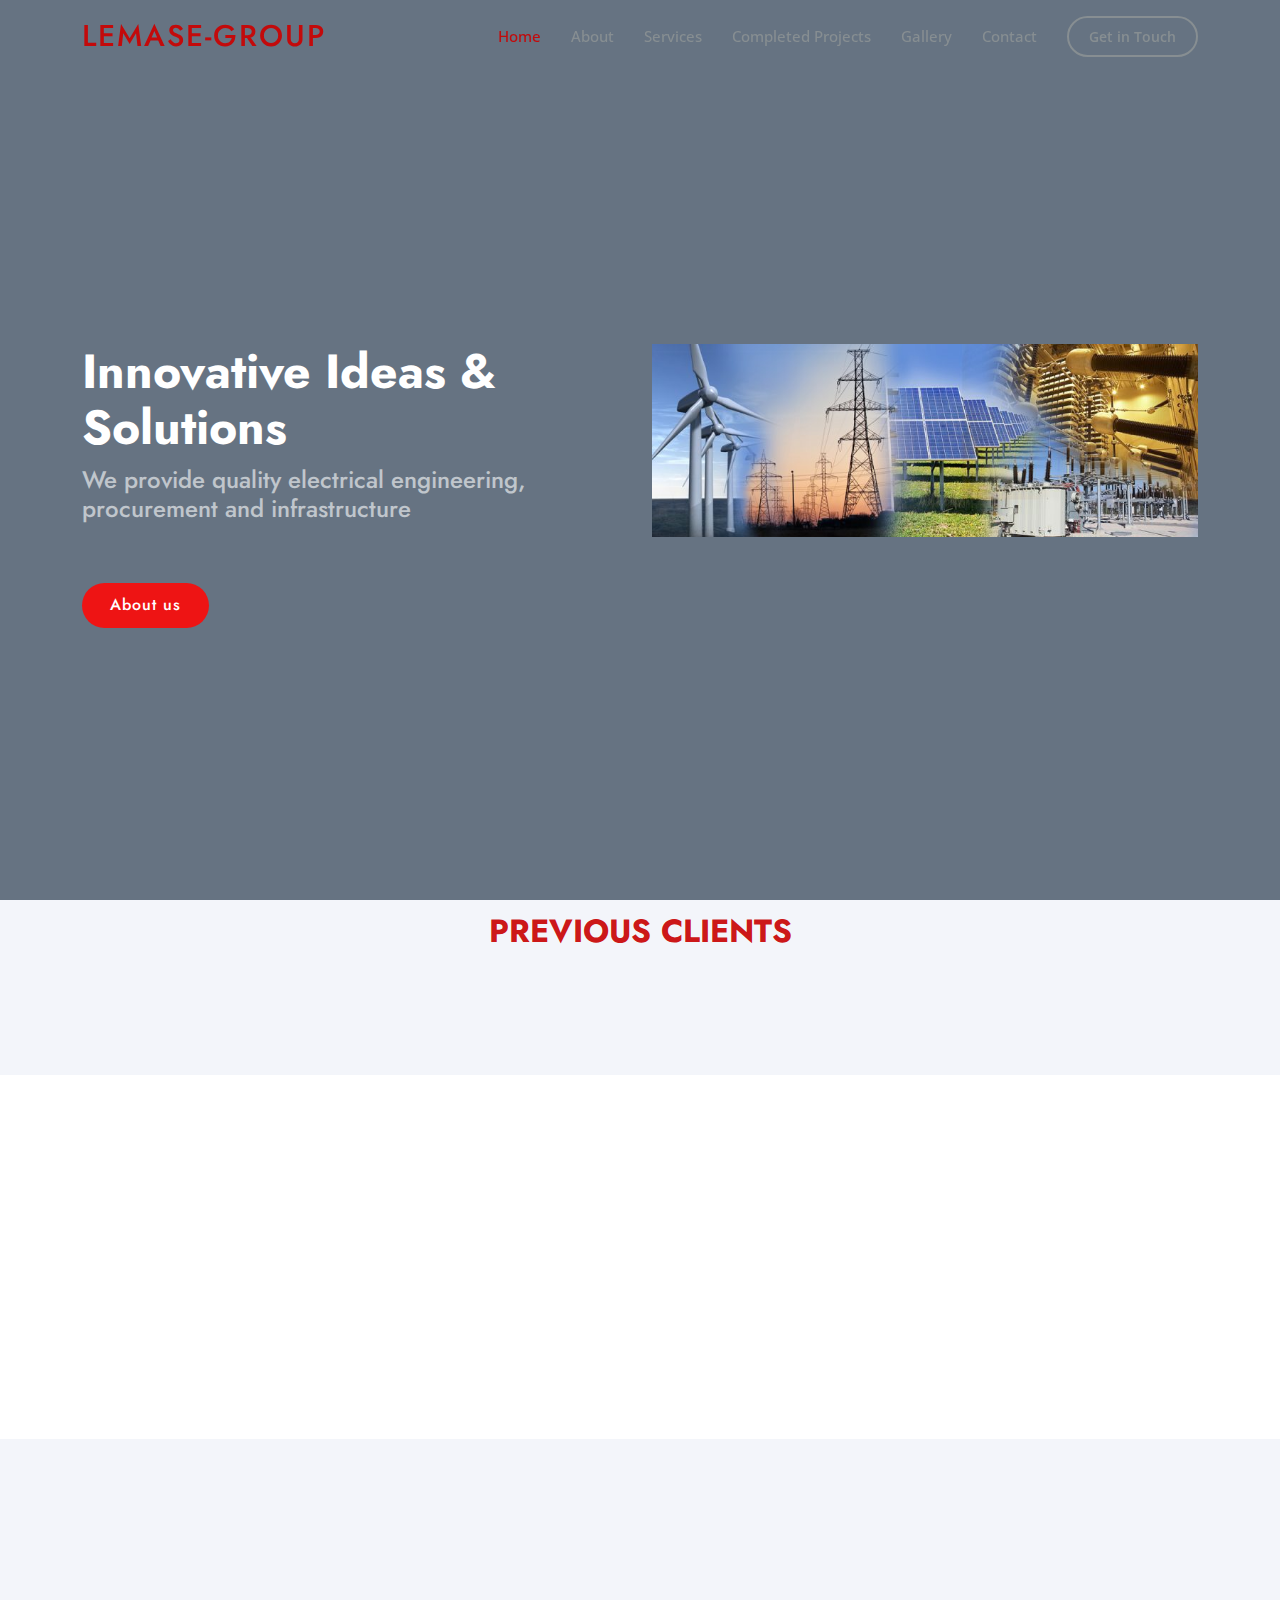
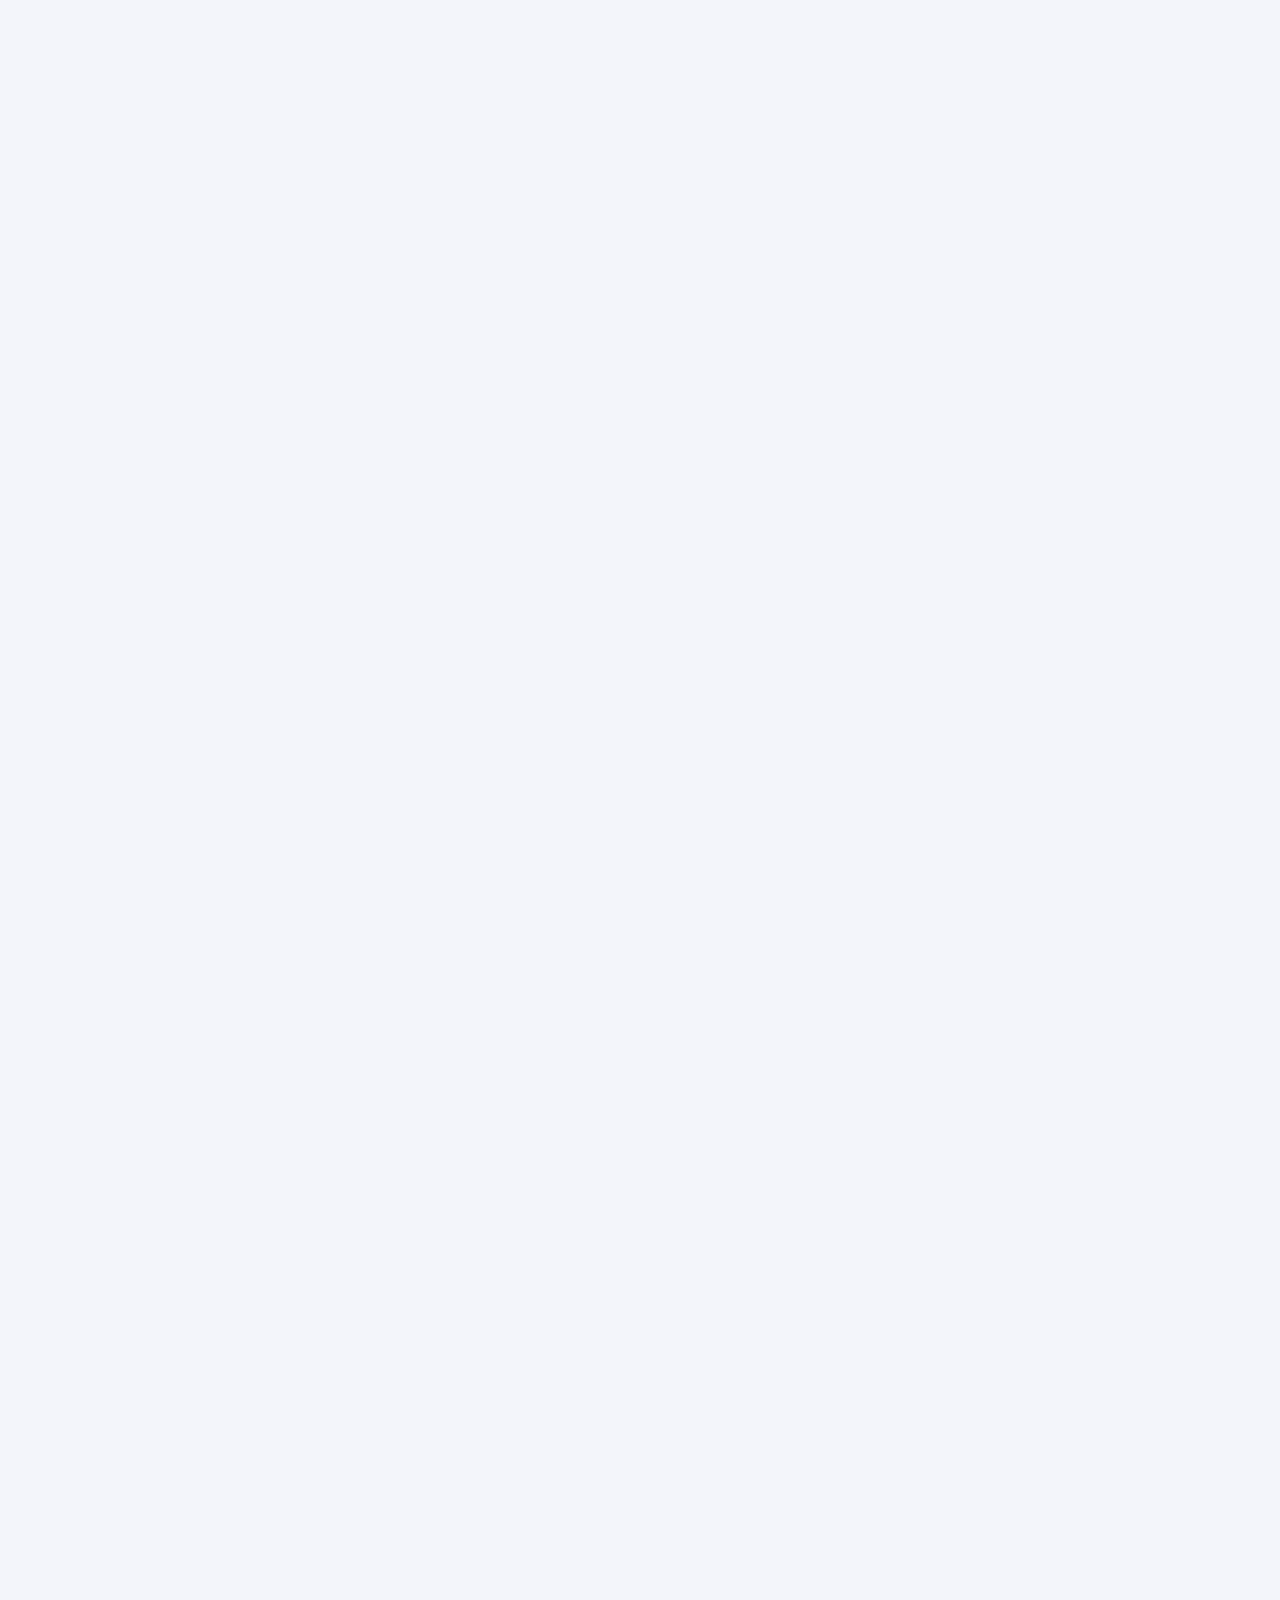
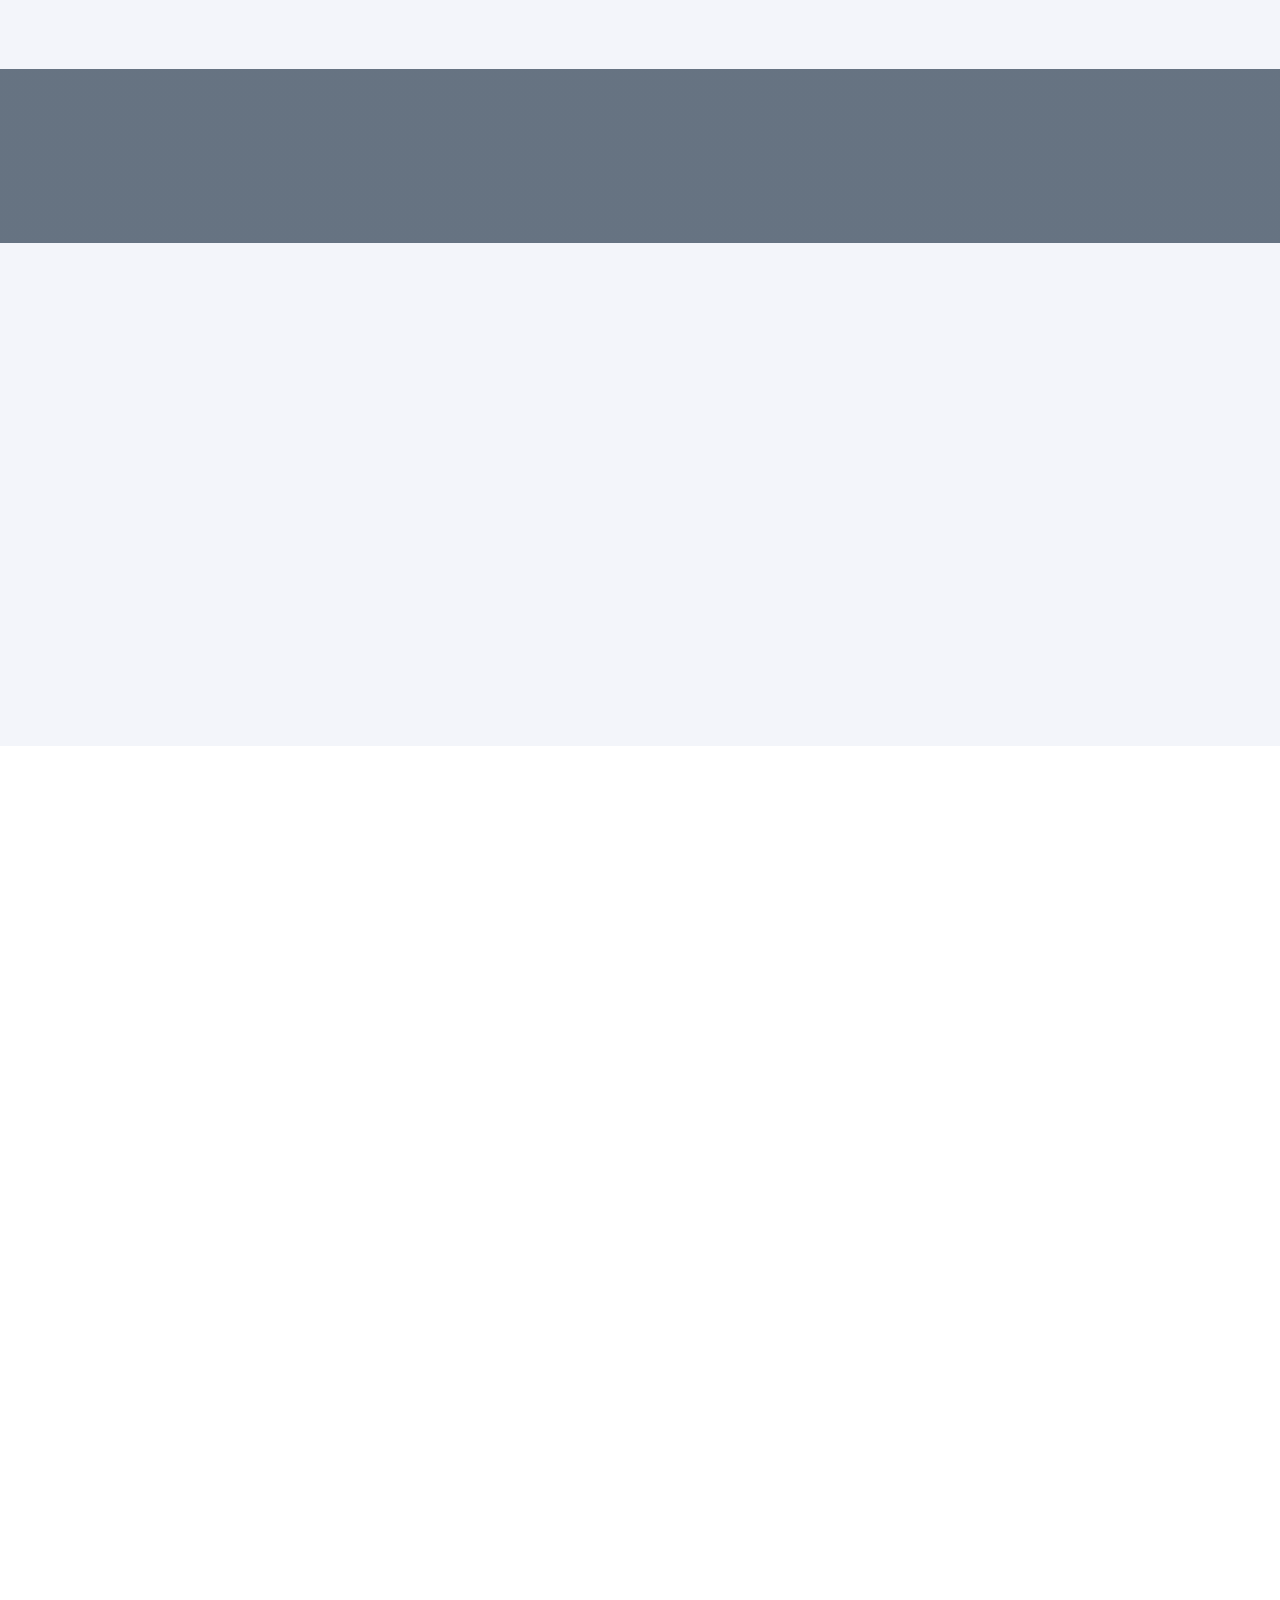
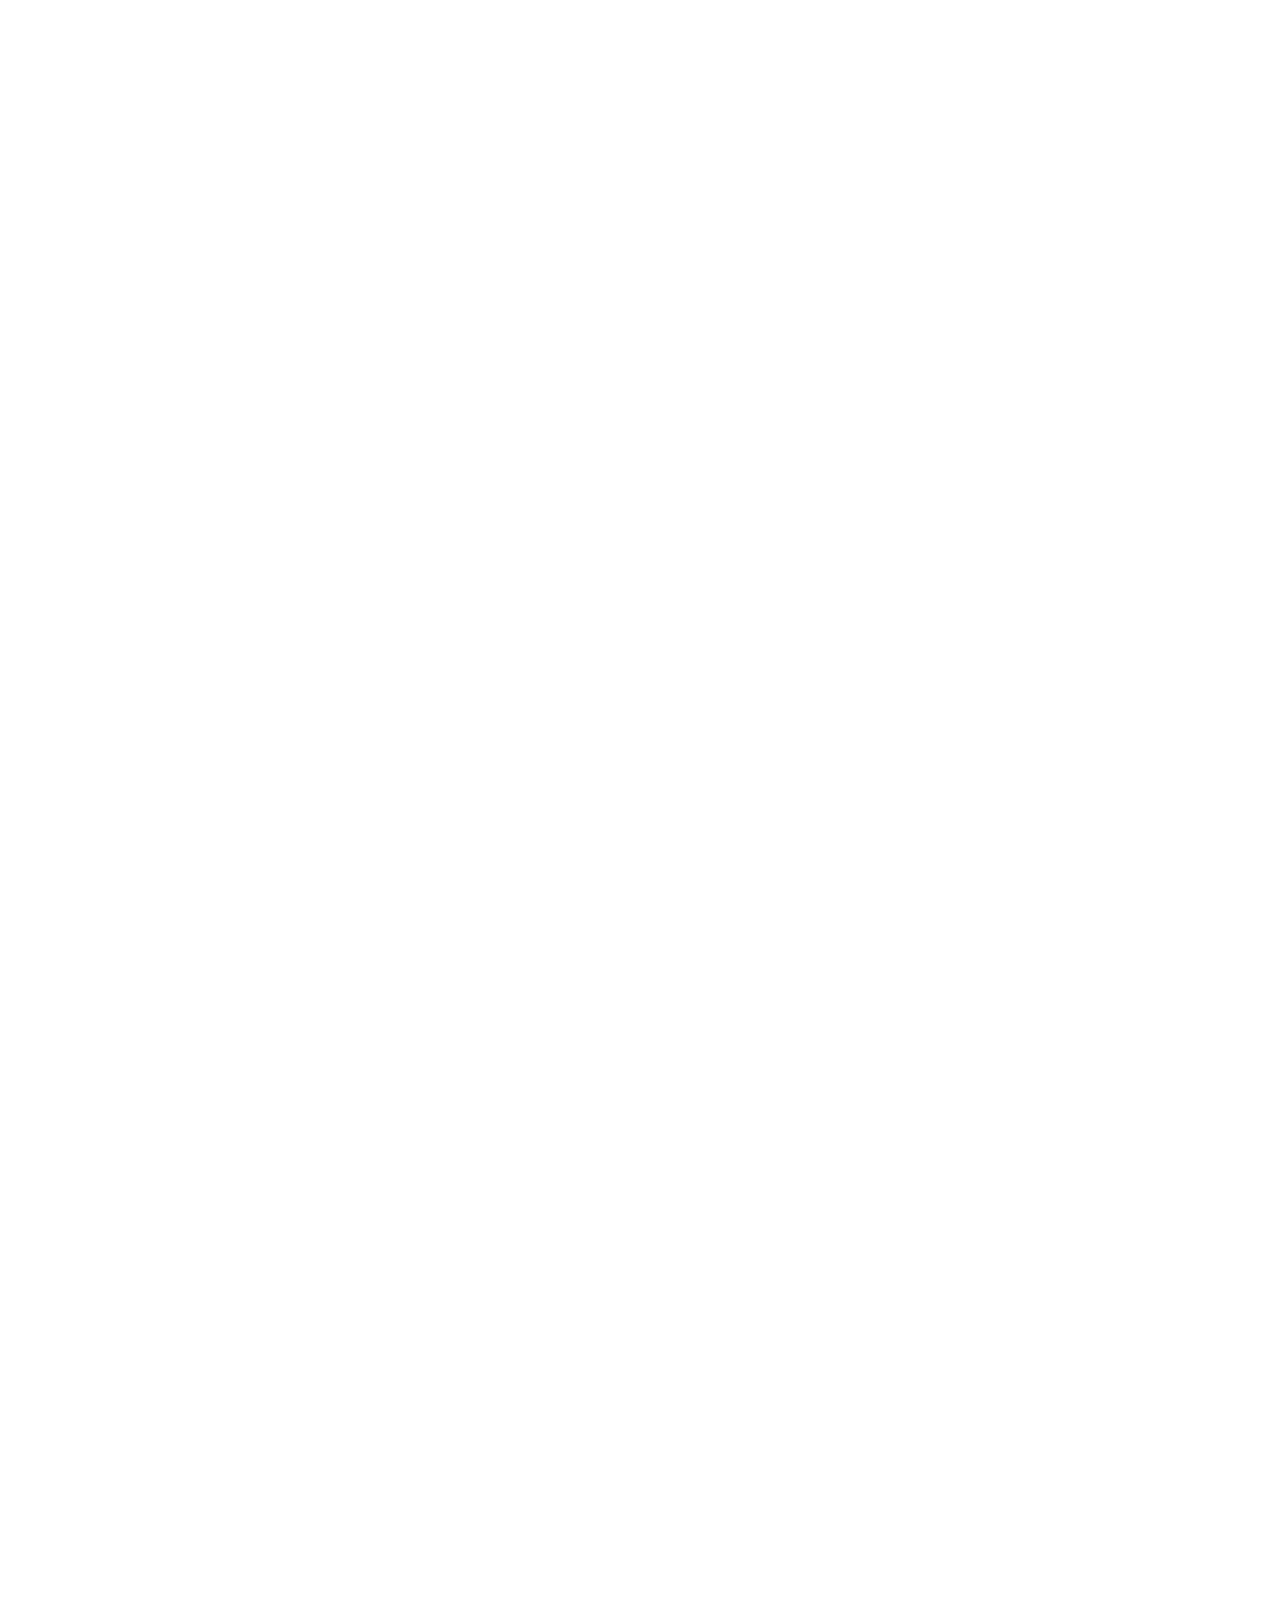
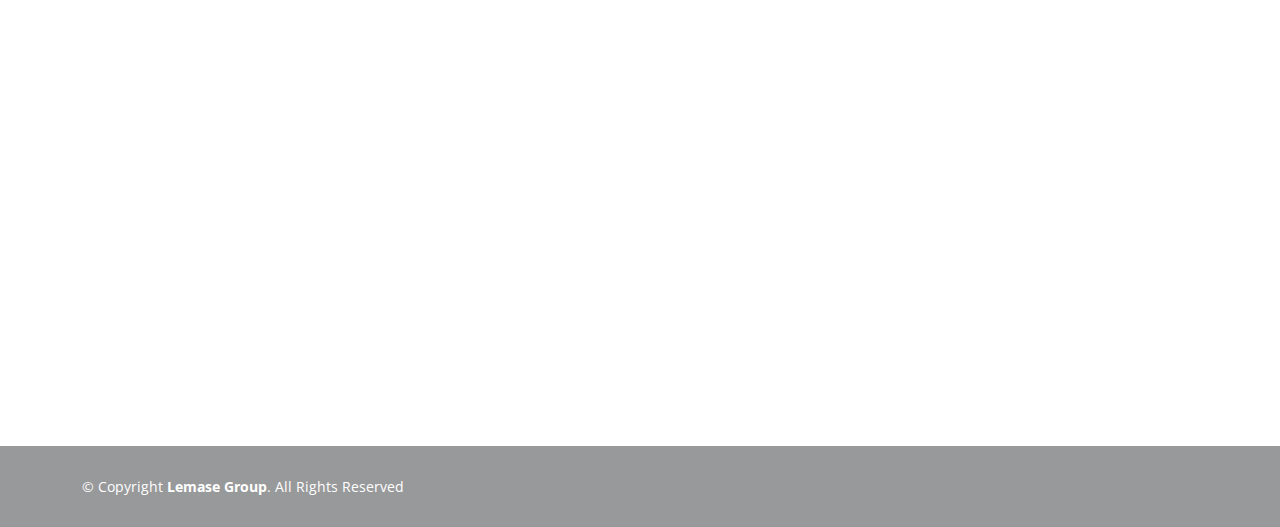
<file: LemaseGroup_Website/LemaseGroup_Website/LemaseGroup-Website/index.html>
<!DOCTYPE html>
<html lang="en">

<head>
  <meta charset="utf-8">
  <meta name="viewport" content="width=device-width, initial-scale=1.0">
  <title>Lemase Group - Innovative Electrical Engineering Solutions</title>
  <meta name="description" content="Lemase Group provides innovative electrical engineering solutions, including procurement and infrastructure services. We deliver quality solutions tailored to exceed client expectations.">
  <meta name="keywords" content="Lemase Group, electrical engineering, procurement, infrastructure, innovation">

  

  <!-- Favicons -->
  <link rel="icon" href="assets/img/portfolio/Logo.jpg">
  <link rel="apple-touch-icon" href="assets/img/apple-touch-icon.png">

   <!-- Google Fonts -->
   <link href="https://fonts.googleapis.com/css?family=Open+Sans:300,300i,400,400i,600,600i,700,700i|Jost:300,300i,400,400i,500,500i,600,600i,700,700i|Poppins:300,300i,400,400i,500,500i,600,600i,700,700i" rel="stylesheet">

   <!-- Vendor CSS Files -->
   <link rel="stylesheet" href="assets/vendor/aos/aos.css">
   <link rel="stylesheet" href="assets/vendor/bootstrap/css/bootstrap.min.css">
   <link rel="stylesheet" href="assets/vendor/bootstrap-icons/bootstrap-icons.css">
   <link rel="stylesheet" href="assets/vendor/boxicons/css/boxicons.min.css">
   <link rel="stylesheet" href="assets/vendor/glightbox/css/glightbox.min.css">
   <link rel="stylesheet" href="assets/vendor/remixicon/remixicon.css">
   <link rel="stylesheet" href="assets/vendor/swiper/swiper-bundle.min.css">
 
   <!-- Template Main CSS File -->
   <link rel="stylesheet" href="assets/css/style.css">
 
</head>

 </head>
 <body>
 

  <!-- ======= Header ======= -->
  <header id="header" class="fixed-top ">
    <div class="container d-flex align-items-center">

      <h1 class="logo me-auto"><a href="index.html">Lemase-Group</a></h1>
    
      <nav id="navbar" class="navbar">
        <ul>
          <li><a class="nav-link scrollto active" href="#hero">Home</a></li>
          <li><a class="nav-link scrollto" href="#about">About</a></li>
          <li><a class="nav-link   scrollto" href="#service">Services</a></li>
          <li><a class="nav-link scrollto" href="#services">Completed Projects</a></li>
          <li><a class="nav-link   scrollto" href="#portfolio">Gallery</a></li>
          <li><a class="nav-link   scrollto" href="#contact">Contact</a></li>
          <li><a class="getstarted scrollto" href="https://wa.me/message/LN5ZR5L657ERK1">Get in Touch</a></li>
        </ul>
        <i class="bi bi-list mobile-nav-toggle"></i>
      </nav><!-- .navbar -->

    </div>
  </header><!-- End Header -->

  <!-- ======= Hero Section ======= -->
  <section id="hero" class="d-flex align-items-center">

    <div class="container">
      <div class="row">
        <div class="col-lg-6 d-flex flex-column justify-content-center pt-4 pt-lg-0 order-2 order-lg-1" data-aos="fade-up" data-aos-delay="200">
          <h1>Innovative Ideas & Solutions</h1>
          <h2>We provide quality electrical engineering, procurement and infrastructure</h2>
          <div class="d-flex justify-content-center justify-content-lg-start">
            <a href="#about" class="btn-get-started scrollto">About us</a>

            
          </div>
        </div>
        <div class="col-lg-6 order-1 order-lg-2 hero-img" data-aos="zoom-in" data-aos-delay="200">
          <img src="assets/img/electrical-engineering-768x272.jpg" class="img-fluid animated" alt="">
        </div>
      </div>
    </div>

  </section><!-- End Hero -->

  <main id="main">

    <!-- ======= Clients Section ======= -->
    <section id="clients" class="clients section-bg">
      <div class="container">
        <h2><b>PREVIOUS CLIENTS</b></h2>

        <div class="row" data-aos="zoom-in">

          <div class="col-lg-2 col-md-4 col-6 d-flex align-items-center justify-content-center">
            <img src="assets/img/clients/ekhuruleni.jpg" class="img-fluid" alt="">
          </div>

          <div class="col-lg-2 col-md-4 col-6 d-flex align-items-center justify-content-center">
            <img src="assets/img/clients/emfuleni.jpg" class="img-fluid" alt="">
          </div>

          <div class="col-lg-2 col-md-4 col-6 d-flex align-items-center justify-content-center">
            <img src="assets/img/clients/lanseria-international-logo.png" class="img-fluid" alt="">
          </div>

          <div class="col-lg-2 col-md-4 col-6 d-flex align-items-center justify-content-center">
            <img src="assets/img/clients/Lynca meats.png" class="img-fluid" alt="">
          </div>

          <div class="col-lg-2 col-md-4 col-6 d-flex align-items-center justify-content-center">
            <img src="assets/img/clients/netcare.png" class="img-fluid" alt="">
          </div>

          <div class="col-lg-2 col-md-4 col-6 d-flex align-items-center justify-content-center">
            <img src="assets/img/clients/African-Bank-Feature-image-logo.jpg" class="img-fluid" alt="">
          </div>

        </div>

      </div>
    </section><!-- End Clients Section -->

    <!-- ======= About Us Section ======= -->
    <section id="about" class="about">
      <div class="container" data-aos="fade-up">

        <div class="section-title">
          <h2>About Us</h2>
        </div>

        <div>
          <p>
            Lemase Group, led by Founder and Director Talana Gladwin Lehutso, is a trailblazing electrical engineering company committed to innovation and quality. Under Mr. Lehutso's visionary leadership, the company has become synonymous with reliability, efficiency, and client-focused solutions. Our team of skilled professionals is dedicated to pushing the boundaries of electrical engineering, delivering tailored solutions that exceed client expectations. Lemase Group is at the forefront of shaping the future of electrical engineering with passion, expertise, and a commitment to excellence.
          </p>
          
        </div>

    

      </div>
    </section><!-- End About Us Section -->

    <!-- ======= Why Us Section ======= -->
    <section id="why-us" class="why-us section-bg">
      <div class="container-fluid" data-aos="fade-up">

        <div class="row">
          <div class="content">
            <h3> <strong>Vision & Values</strong></h3>
            <p>
              We offer reliable, high-quality, and innovative engineering solutions for infrastructure. At Lemase Group, we are committed to upholding high standards of integrity, ensuring that our contributions consistently align with the best interests of our clients. <br>
              <br> Our dedication to excellence is reflected in every aspect of our work, as we strive to deliver cutting-edge solutions that meet and exceed the evolving needs of the industry. Choose Lemase Group for a partnership built on trust, quality, and a commitment to advancing infrastructure through forward-thinking engineering expertise.
            </p>
          </div>
          

          <div class="col-lg-7 d-flex flex-column justify-content-center align-items-stretch  order-2 order-lg-1">

            

            <div class="accordion-list">
              <ul>
                <li>
                  <a data-bs-toggle="collapse" class="collapse" data-bs-target="#accordion-list-1"><span>01</span> Passion <i class="bx bx-chevron-down icon-show"></i><i class="bx bx-chevron-up icon-close"></i></a>
                  <div id="accordion-list-1" class="collapse show" data-bs-parent=".accordion-list">
                    <p>
                      At Lemase Group, passion is the driving force behind everything we do. We are deeply enthusiastic about our work in the field of electrical engineering, fueled by a genuine love for pushing boundaries and creating solutions that make a lasting impact. Our team's unwavering passion ensures that every project is approached with energy, dedication, and a genuine desire to exceed expectations.
                    </p>
                  </div>
                </li>

                <li>
                  <a data-bs-toggle="collapse" data-bs-target="#accordion-list-2" class="collapsed"><span>02</span> Performance <i class="bx bx-chevron-down icon-show"></i><i class="bx bx-chevron-up icon-close"></i></a>
                  <div id="accordion-list-2" class="collapse" data-bs-parent=".accordion-list">
                    <p>
                      Striving for excellence, performance is the cornerstone of Lemase Group. We set and achieve high standards, consistently delivering top-tier engineering solutions that showcase our expertise and commitment to quality. Our focus on performance ensures that each project is executed with precision, efficiency, and a determination to achieve optimal results.
                    </p>
                  </div>
                </li>

                <li>
                  <a data-bs-toggle="collapse" data-bs-target="#accordion-list-3" class="collapsed"><span>03</span> Innovation <i class="bx bx-chevron-down icon-show"></i><i class="bx bx-chevron-up icon-close"></i></a>
                  <div id="accordion-list-3" class="collapse" data-bs-parent=".accordion-list">
                    <p>
                      Lemase Group thrives on innovation, embracing a culture of creativity and forward thinking. We constantly seek out new ideas and technologies to stay at the forefront of the ever-evolving electrical engineering landscape. Our commitment to innovation drives us to develop cutting-edge solutions that not only meet current industry standards but also anticipate and adapt to future challenges.
                    </p>
                  </div>
                </li>
                <li>
                  <a data-bs-toggle="collapse" data-bs-target="#accordion-list-3" class="collapsed"><span>04</span> Integrity <i class="bx bx-chevron-down icon-show"></i><i class="bx bx-chevron-up icon-close"></i></a>
                  <div id="accordion-list-3" class="collapse" data-bs-parent=".accordion-list">
                    <p>
                      Integrity forms the bedrock of Lemase Group's ethos. We prioritize transparency, honesty, and ethical practices in all our interactions, both internally and with clients. Our unwavering commitment to integrity ensures that we build trust-based relationships, fostering a work environment and partnerships characterized by openness, accountability, and a steadfast adherence to ethical principles.
                    </p>
                  </div>
                </li>

              </ul>
            </div>

          </div>

          <div class="col-lg-5 align-items-stretch order-1 order-lg-2 img" style='background-image: url("assets/img/elec-removebg-preview.png");' data-aos="zoom-in" data-aos-delay="150">&nbsp;</div>
        </div>

      </div>
    </section><!-- End Why Us Section -->

    <section id="service" class="service section-bg">
      <div class="container-fluid" data-aos="fade-up">
        <div class="content">
          <h3><strong>Our Services</strong></h3>
        </div>
        <div class="row">
          <div class="col-lg-6">
            
            <div class="accordion-list">
              <ul>
                <li>
                  <a data-bs-toggle="collapse" data-bs-target="#accordion-list-1"><span>01</span> Cable testing </a>
                  <div id="accordion-list-1" class="collapse show" data-bs-parent=".accordion-list"></div>
                </li>
                <li>
                  <a data-bs-toggle="collapse" data-bs-target="#accordion-list-2"><span>02</span> Mv/Iv Strengthening </a>
                  <div id="accordion-list-2" class="collapse" data-bs-parent=".accordion-list"></div>
                </li>
                <li>
                  <a data-bs-toggle="collapse" data-bs-target="#accordion-list-3"><span>03</span> Cable fault location</a>
                  <div id="accordion-list-3" class="collapse" data-bs-parent=".accordion-list"></div>
                </li>
                <li>
                  <a data-bs-toggle="collapse" data-bs-target="#accordion-list-4"><span>04</span> Electronic motor-services</a>
                  <div id="accordion-list-4" class="collapse" data-bs-parent=".accordion-list"></div>
                </li>
                <li>
                  <a data-bs-toggle="collapse" data-bs-target="#accordion-list-5"><span>05</span> Cable termination and jointing</a>
                  <div id="accordion-list-5" class="collapse" data-bs-parent=".accordion-list"></div>
                </li>
                <li>
                  <a data-bs-toggle="collapse" data-bs-target="#accordion-list-6"><span>06</span> Breaker servicing and repairs</a>
                  <div id="accordion-list-6" class="collapse" data-bs-parent=".accordion-list"></div>
                </li>
                <li>
                  <a data-bs-toggle="collapse" data-bs-target="#accordion-list-7"><span>07</span> Secondary and Primary injections</a>
                  <div id="accordion-list-7" class="collapse" data-bs-parent=".accordion-list"></div>
                </li>
              </ul>
            </div>
          </div>
          <div class="col-lg-6">
            <div class="accordion-list">
              <ul>
                <li>
                  <a data-bs-toggle="collapse" data-bs-target="#accordion-list-8"><span>08</span> Switchgear testing and servicing</a>
                  <div id="accordion-list-8" class="collapse" data-bs-parent=".accordion-list"></div>
                </li>
                <li>
                  <a data-bs-toggle="collapse" data-bs-target="#accordion-list-9"><span>09</span> Switchgear servicing and repairs</a>
                  <div id="accordion-list-9" class="collapse" data-bs-parent=".accordion-list"></div>
                </li>
                <li>
                  <a data-bs-toggle="collapse" data-bs-target="#accordion-list-10"><span>10</span> Transformer testing and servicing</a>
                  <div id="accordion-list-10" class="collapse" data-bs-parent=".accordion-list"></div>
                </li>
                <li>
                  <a data-bs-toggle="collapse" data-bs-target="#accordion-list-11"><span>11</span> Relay testing and programming</a>
                  <div id="accordion-list-11" class="collapse" data-bs-parent=".accordion-list"></div>
                </li>
                <li>
                  <a data-bs-toggle="collapse" data-bs-target="#accordion-list-12"><span>12</span> Protection testing and settings configuration</a>
                  <div id="accordion-list-12" class="collapse" data-bs-parent=".accordion-list"></div>
                </li>
                <li>
                  <a data-bs-toggle="collapse" data-bs-target="#accordion-list-13"><span>13</span> Electrification for overhead and underground</a>
                  <div id="accordion-list-13" class="collapse" data-bs-parent=".accordion-list"></div>
                </li>
                <li>
                  <a data-bs-toggle="collapse" data-bs-target="#accordion-list-14"><span>14</span> Pressure testing of cable, switchgear and transformers</a>
                  <div id="accordion-list-14" class="collapse" data-bs-parent=".accordion-list"></div>
                </li>
              </ul>
            </div>
          </div>
        </div>
      </div>
    </section>


    <!-- ======= Services Section ======= -->
    

    <!-- ======= Cta Section ======= -->
    <section id="cta" class="cta">
      <div class="container" data-aos="zoom-in">

        <div class="row">
          <div class="col-lg-9 text-center text-lg-start">
            <h3>Get in Touch</h3>
            <p> Contact us anytime for your electrical engineering needs. Our open inboxes welcome inquiries, projects, and collaborations. At Lemase Group, we bring passion, performance, innovation, and integrity to every endeavor. Start a conversation with us today and discover the excellence that sets us apart in delivering exceptional solutions for your projects.</p>
          </div>
          <div class="col-lg-3 cta-btn-container text-center">
            <a class="cta-btn align-middle" href="https://wa.me/message/LN5ZR5L657ERK1">Get in Touch</a>
          </div>
        </div>

      </div>
    </section><!-- End Cta Section -->

    <section id="services" class="services section-bg">
      <div class="container" data-aos="fade-up">

        <div class="section-title">
          <h2>Completed projects</h2>
        </div>

        <div class="row">
          <div class="col-xl-3 col-md-6 d-flex align-items-stretch" data-aos="zoom-in" data-aos-delay="100">
            <div class="icon-box">
              <div class="icon"><i class="bx bxl-dribbble"></i></div>
              <h4>Commisioning of new sub-station</h4>
              <p>Mpumalanga, Standerton</p>
            </div>
          </div>

          <div class="col-xl-3 col-md-6 d-flex align-items-stretch mt-4 mt-md-0" data-aos="zoom-in" data-aos-delay="200">
            <div class="icon-box">
              <div class="icon"><i class="bx bx-file"></i></div>
              <h4>Switchgear Testing & Transformer maintanance</h4>
              <p>Mpumalanga, Ermelo</p>
            </div>
          </div>

          <div class="col-xl-3 col-md-6 d-flex align-items-stretch mt-4 mt-xl-0" data-aos="zoom-in" data-aos-delay="300">
            <div class="icon-box">
              <div class="icon"><i class="bx bx-tachometer"></i></div>
              <h4>Upgrading of sub-station protection</h4>
              <p>African bank heardquarters</p>
            </div>
          </div>

          <div class="col-xl-3 col-md-6 d-flex align-items-stretch mt-4 mt-xl-0" data-aos="zoom-in" data-aos-delay="400">
            <div class="icon-box">
              <div class="icon"><i class="bx bx-layer"></i></div>
              <h4>Maintanance of Reyrolle breakers</h4>
              <p>Handy sub-station Vereeniging</p>
            </div>
          </div>

        </div>

      </div>
    </section><!-- End Services Section -->

    
    

    <!-- ======= Portfolio Section ======= -->
    <section id="portfolio" class="portfolio">
      <div class="container" data-aos="fade-up">

        <div class="section-title">
          <h2>Gallery</h2>
          <p> Explore the diverse array of services we provide to meet your unique needs. From cutting-edge electrical engineering solutions to innovative infrastructure development, our offerings are tailored to deliver excellence and address the challenges of today's dynamic landscape.</p>
        </div>

        <ul id="portfolio-flters" class="d-flex justify-content-center" data-aos="fade-up" data-aos-delay="100">
          <li data-filter="*" class="filter-active">All</li>
          
        </ul>

        <div class="row portfolio-container" data-aos="fade-up" data-aos-delay="200">

          <div class="col-lg-4 col-md-6 portfolio-item filter-app">
            <div class="portfolio-img"><img src="assets/img/portfolio/p2-C.jpg" class="img-fluid" alt=""></div>
            <div class="portfolio-info">
             
              <a href="assets/img/portfolio/p2-C.jpg" data-gallery="portfolioGallery" class="portfolio-lightbox preview-link" title=""><i class="bx bx-plus"></i></a>
              
            </div>
          </div>

          <div class="col-lg-4 col-md-6 portfolio-item filter-web">
            <div class="portfolio-img"><img src="assets/img/portfolio/p3-T.jpg" class="img-fluid" alt=""></div>
            <div class="portfolio-info">
              
              <a href="assets/img/portfolio/p3-T.jpg" data-gallery="portfolioGallery" class="portfolio-lightbox preview-link" title=""><i class="bx bx-plus"></i></a>
              
            </div>
          </div>

          <div class="col-lg-4 col-md-6 portfolio-item filter-app">
            <div class="portfolio-img"><img src="assets/img/portfolio/p10-C.jpg" class="img-fluid" alt=""></div>
            <div class="portfolio-info">
              
              <a href="assets/img/portfolio/p10-C.jpg" data-gallery="portfolioGallery" class="portfolio-lightbox preview-link" title=""><i class="bx bx-plus"></i></a>
              
            </div>
          </div>

          <div class="col-lg-4 col-md-6 portfolio-item filter-card">
            <div class="portfolio-img"><img src="assets/img/portfolio/p1-R.jpg" class="img-fluid" alt=""></div>
            <div class="portfolio-info">
              
              <a href="assets/img/portfolio/p1-R.jpg" data-gallery="portfolioGallery" class="portfolio-lightbox preview-link" title=""><i class="bx bx-plus"></i></a>
              
            </div>
          </div>

          <div class="col-lg-4 col-md-6 portfolio-item filter-web">
            <div class="portfolio-img"><img src="assets/img/portfolio/p5-T.jpg" class="img-fluid" alt=""></div>
            <div class="portfolio-info">
             
              <a href="assets/img/portfolio/p5-T.jpg" data-gallery="portfolioGallery" class="portfolio-lightbox preview-link" title=""><i class="bx bx-plus"></i></a>
              
            </div>
          </div>

          <div class="col-lg-4 col-md-6 portfolio-item filter-app">
            <div class="portfolio-img"><img src="assets/img/portfolio/p11-C.jpg" class="img-fluid" alt=""></div>
            <div class="portfolio-info">
              
              <a href="assets/img/portfolio/p11-C.jpg" data-gallery="portfolioGallery" class="portfolio-lightbox preview-link" title=""><i class="bx bx-plus"></i></a>
              
            </div>
          </div>

          <div class="col-lg-4 col-md-6 portfolio-item filter-card">
            <div class="portfolio-img"><img src="assets/img/portfolio/p4-R.jpg" class="img-fluid" alt=""></div>
            <div class="portfolio-info">
             
              <a href="assets/img/portfolio/p4-R.jpg" data-gallery="portfolioGallery" class="portfolio-lightbox preview-link" title=""><i class="bx bx-plus"></i></a>
              
            </div>
          </div>

          <div class="col-lg-4 col-md-6 portfolio-item filter-card">
            <div class="portfolio-img"><img src="assets/img/portfolio/p6-R.jpg" class="img-fluid" alt=""></div>
            <div class="portfolio-info">
        
              <a href="assets/img/portfolio/p6-R.jpg" data-gallery="portfolioGallery" class="portfolio-lightbox preview-link" title=""><i class="bx bx-plus"></i></a>
              
            </div>
          </div>

          <div class="col-lg-4 col-md-6 portfolio-item filter-web">
            <div class="portfolio-img"><img src="assets/img/portfolio/p8-T.jpg" class="img-fluid" alt=""></div>
            <div class="portfolio-info">
             
              <a href="assets/img/portfolio/p8-T.jpg" data-gallery="portfolioGallery" class="portfolio-lightbox preview-link" title=""><i class="bx bx-plus"></i></a>

            </div>
          </div>

        </div>

      </div>
    </section><!-- End Portfolio Section -->



    <!-- ======= Contact Section ======= -->
    <section id="contact" class="contact">
      <div class="container" data-aos="fade-up">

        <div class="section-title">
          <h2>Contact</h2>
          <p>Connect with us to begin a partnership centered on excellence and innovation. Whether you have inquiries about our services, wish to discuss potential collaborations, or simply want to explore how our expertise can benefit your projects, our contact section is the gateway to forging meaningful connections. Reach out to us today, and let's embark on a journey of success together.</p>
        </div>

        <div class="row">

          <div class="col-lg-5 d-flex align-items-stretch">
            <div class="info">
              <div class="address">
                <i class="bi bi-geo-alt"></i>
                <h4>Location:</h4>
                <p>Elephant Mews, Olifants River Street <br>Se4 Unit F4 <Br>Vanderbiljpark <br> Gauteng 1911</Br>
                  
                </p>
              </div>

              <div class="email">
                <i class="bi bi-envelope"></i>
                <h4>Email:</h4>
                <p><a href="lemasegroup@gmail.com">lemasegroup@gmail.com</a></p>
              </div>

              <div class="phone">
                <i class="bi bi-phone"></i>
                <h4>Call:</h4>
                <p>063 120 4950</p>
                <p>083 784 5471</p>
              </div>

              <iframe src="https://www.google.com/maps/embed?pb=!1m10!1m8!1m3!1d228136.76938673906!2d27.5469147!3d-26.692089!3m2!1i1024!2i768!4f13.1!5e0!3m2!1sen!2sza!4v1707414185407!5m2!1sen!2sza" width="400" height="300" style="border:0;" allowfullscreen="" loading="lazy" referrerpolicy="no-referrer-when-downgrade"></iframe>            </div>

          </div>

          <div class="col-lg-7 mt-5 mt-lg-0 d-flex align-items-stretch">
            <form action="forms/contact.php" method="post" role="form" class="php-email-form">
              <img src="./assets/img/call-us-removebg-preview.png" alt="Picture">
            </form>
          </div>

        </div>

      </div>
    </section><!-- End Contact Section -->

  </main><!-- End #main -->

  <!-- ======= Footer ======= -->
  <footer id="footer">

    <div class="container footer-bottom clearfix">
      <div class="copyright">
        &copy; Copyright <strong><span>Lemase Group</span></strong>. All Rights Reserved
      </div>
    </div>
  </footer><!-- End Footer -->

  <div id="preloader"></div>
  <a href="#" class="back-to-top d-flex align-items-center justify-content-center"><i class="bi bi-arrow-up-short"></i></a>

  <!-- Vendor JS Files -->
  <script src="assets/vendor/aos/aos.js"></script>
  <script src="assets/vendor/bootstrap/js/bootstrap.bundle.min.js"></script>
  <script src="assets/vendor/glightbox/js/glightbox.min.js"></script>
  <script src="assets/vendor/isotope-layout/isotope.pkgd.min.js"></script>
  <script src="assets/vendor/swiper/swiper-bundle.min.js"></script>
 


  <!-- Template Main JS File -->
  <script src="assets/js/main.js"></script>

  <script>
    document.addEventListener("DOMContentLoaded", function() {
    const navLinks = document.querySelectorAll("#navbar a.nav-link");
  
    navLinks.forEach(link => {
      link.addEventListener("click", function(event) {
        event.preventDefault();
        const targetId = link.getAttribute("href").substring(1);
        const targetSection = document.getElementById(targetId);
        targetSection.scrollIntoView({ behavior: "smooth" });
  
        // Update URL
        history.pushState(null, null, `#${targetId}`);
      });
    });
  });
  </script>
  

</body>

</html>
</file>
<file: LemaseGroup_Website/LemaseGroup_Website/LemaseGroup-Website/assets/css/style.css>
/*--------------------------------------------------------------
# General
--------------------------------------------------------------*/
.content p {
  text-align: justify;
}

body {
  font-family: "Open Sans", sans-serif;
  color: #444444;
}

a {
  color: #9c9897;
  text-decoration: none;
}

a:hover {
  color: #73c5eb;
  text-decoration: none;
}

h1,
h2,
h3,
h4,
h5,
h6 {
  font-family: "Jost", sans-serif;
}

/*--------------------------------------------------------------
# Preloader
--------------------------------------------------------------*/
#preloader {
  position: fixed;
  top: 0;
  left: 0;
  right: 0;
  bottom: 0;
  z-index: 9999;
  overflow: hidden;
  background: #657281fd;
}

#preloader:before {
  content: "";
  position: fixed;
  top: calc(50% - 30px);
  left: calc(50% - 30px);
  border: 6px solid #657281fd;
  border-top-color: #fff;
  border-bottom-color: #fff;
  border-radius: 50%;
  width: 60px;
  height: 60px;
  animation: animate-preloader 1s linear infinite;
}

@keyframes animate-preloader {
  0% {
    transform: rotate(0deg);
  }

  100% {
    transform: rotate(360deg);
  }
}

/*--------------------------------------------------------------
# Back to top button
--------------------------------------------------------------*/
.back-to-top {
  position: fixed;
  visibility: hidden;
  opacity: 0;
  right: 15px;
  bottom: 15px;
  z-index: 996;
  background: #ee1414;
  width: 40px;
  height: 40px;
  border-radius: 50px;
  transition: all 0.4s;
}

.back-to-top i {
  font-size: 24px;
  color: #fff;
  line-height: 0;
}

.back-to-top:hover {
  background: #c90202ee;
  color: #fff;
}

.back-to-top.active {
  visibility: visible;
  opacity: 1;
}

/*--------------------------------------------------------------
# Header
--------------------------------------------------------------*/
#header {
  transition: all 0.5s;
  z-index: 997;
  padding: 15px 0;
}

#header.header-scrolled,
#header.header-inner-pages {
  background: rgb(20, 20, 20);
}

#header .logo {
  font-size: 30px;
  margin: 0;
  padding: 0;
  line-height: 1;
  font-weight: 500;
  letter-spacing: 2px;
  text-transform: uppercase;
}

#header .logo a {
  color: #c90202ee;
}

#header .logo img {
  max-height: 40px;
}

#clients .container h2 {
  color:#c90202ee  ;
}

/*--------------------------------------------------------------
# Navigation Menu
--------------------------------------------------------------*/
/**
* Desktop Navigation 
*/
.navbar {
  padding: 0;
}

.navbar ul {
  margin: 0;
  padding: 0;
  display: flex;
  list-style: none;
  align-items: center;
}

.navbar li {
  position: relative;
}

.navbar a,
.navbar a:focus {
  display: flex;
  align-items: center;
  justify-content: space-between;
  padding: 10px 0 10px 30px;
  font-size: 15px;
  font-weight: 500;
  color: #888f92fa;
  white-space: nowrap;
  transition: 0.3s;
}

.navbar a i,
.navbar a:focus i {
  font-size: 12px;
  line-height: 0;
  margin-left: 5px;
}

.navbar a:hover,
.navbar .active,
.navbar .active:focus,
.navbar li:hover>a {
  color: #c90202ee;
}

.navbar .getstarted,
.navbar .getstarted:focus {
  padding: 8px 20px;
  margin-left: 30px;
  border-radius: 50px;
  color: #888f92fa;
  font-size: 14px;
  border: 2px solid #888f92fa;
  font-weight: 600;
}

.navbar .getstarted:hover,
.navbar .getstarted:focus:hover {
  color: #888f92fa;
  background: #c90202ee;
}



/**
* Mobile Navigation 
*/
.mobile-nav-toggle {
  color: #888f92fa;
  font-size: 28px;
  cursor: pointer;
  display: none;
  line-height: 0;
  transition: 0.5s;
}

.mobile-nav-toggle.bi-x {
  color: #888f92fa;
}

@media (max-width: 991px) {
  .mobile-nav-toggle {
    display: block;
  }

  .navbar ul {
    display: none;
  }
}

.navbar-mobile {
  position: fixed;
  overflow: hidden;
  top: 0;
  right: 0;
  left: 0;
  bottom: 0;
  background: #c90202ee;
  transition: 0.3s;
  z-index: 999;
}

.navbar-mobile .mobile-nav-toggle {
  position: absolute;
  top: 15px;
  right: 15px;
}

.navbar-mobile ul {
  display: block;
  position: absolute;
  top: 55px;
  right: 15px;
  bottom: 15px;
  left: 15px;
  padding: 10px 0;
  border-radius: 10px;
  background-color: #fff;
  overflow-y: auto;
  transition: 0.3s;
}

.navbar-mobile a,
.navbar-mobile a:focus {
  padding: 10px 20px;
  font-size: 15px;
  color: #c90202ee;
}

.navbar-mobile a:hover,
.navbar-mobile .active,
.navbar-mobile li:hover>a {
  color: #ee1414;
}

.navbar-mobile .getstarted,
.navbar-mobile .getstarted:focus {
  margin: 15px;
  color: #c90202ee;
}

.navbar-mobile .dropdown ul {
  position: static;
  display: none;
  margin: 10px 20px;
  padding: 10px 0;
  z-index: 99;
  opacity: 1;
  visibility: visible;
  background: #fff;
  box-shadow: 0px 0px 30px rgba(127, 137, 161, 0.25);
}

.navbar-mobile .dropdown ul li {
  min-width: 200px;
}

.navbar-mobile .dropdown ul a {
  padding: 10px 20px;
}

.navbar-mobile .dropdown ul a i {
  font-size: 12px;
}

.navbar-mobile .dropdown ul a:hover,
.navbar-mobile .dropdown ul .active:hover,
.navbar-mobile .dropdown ul li:hover>a {
  color: #ee1414;
}

.navbar-mobile .dropdown>.dropdown-active {
  display: block;
  visibility: visible !important;
}

/*--------------------------------------------------------------
# Hero Section
--------------------------------------------------------------*/
#hero {
  width: 100%;
  height: 100vh;
  background: #657281fd;
}

#hero .container {
  padding-top: 72px;

}

#hero h1 {
  margin: 0 0 10px 0;
  font-size: 48px;
  font-weight: 700;
  line-height: 56px;
  color: #fff;
}

#hero h2 {
  color: rgba(255, 255, 255, 0.6);
  margin-bottom: 50px;
  font-size: 24px;
}

#hero .btn-get-started {
  font-family: "Jost", sans-serif;
  font-weight: 500;
  font-size: 16px;
  letter-spacing: 1px;
  display: inline-block;
  padding: 10px 28px 11px 28px;
  border-radius: 50px;
  transition: 0.5s;
  margin: 10px 0 0 0;
  color: #fff;
  background: #ee1414;
}

#hero .btn-get-started:hover {
  background: #209dd8;
}


#hero .animated {
  animation: up-down 2s ease-in-out infinite alternate-reverse both;
}

@media (max-width: 991px) {
  #hero {
    height: 100vh;
    text-align: center;
  }

  #hero .animated {
    animation: none;
  }

  #hero .hero-img {
    text-align: center;
  }

  #hero .hero-img img {
    width: 50%;
  }
}

@media (max-width: 768px) {
  #hero h1 {
    font-size: 28px;
    line-height: 36px;
  }

  #hero h2 {
    font-size: 18px;
    line-height: 24px;
    margin-bottom: 30px;
  }

  #hero .hero-img img {
    width: 70%;
  }
}

@media (max-width: 575px) {
  #hero .hero-img img {
    width: 80%;
  }

  #hero .btn-get-started {
    font-size: 16px;
    padding: 10px 24px 11px 24px;
  }
}

@keyframes up-down {
  0% {
    transform: translateY(10px);
  }

  100% {
    transform: translateY(-10px);
  }
}

/*--------------------------------------------------------------
# Sections General
--------------------------------------------------------------*/
section {
  padding: 60px 0;
  overflow: hidden;
}

.section-bg {
  background-color: #f3f5fa;
}

.section-title {
  text-align: center;
  padding-bottom: 30px;
}

.section-title h2 {
  font-size: 32px;
  font-weight: bold;
  text-transform: uppercase;
  margin-bottom: 20px;
  padding-bottom: 20px;
  position: relative;
  color: #c90202ee;
}

.section-title h2::before {
  content: "";
  position: absolute;
  display: block;
  width: 120px;
  height: 1px;
  background: #ddd;
  bottom: 1px;
  left: calc(50% - 60px);
}

.section-title h2::after {
  content: "";
  position: absolute;
  display: block;
  width: 40px;
  height: 3px;
  background: #ee1414;
  bottom: 0;
  left: calc(50% - 20px);
}

.section-title p {
  margin-bottom: 0;
}

/*--------------------------------------------------------------
# Clients
--------------------------------------------------------------*/
.clients {
  padding: 12px 0;
  text-align: center;
}

.clients img {
  max-width: 45%;
  transition: all 0.4s ease-in-out;
  display: inline-block;
  padding: 15px 0;
  filter: grayscale(100);
}

.clients img:hover {
  filter: none;
  transform: scale(1.1);
}

@media (max-width: 768px) {
  .clients img {
    max-width: 40%;
  }
}

/*--------------------------------------------------------------
# About Us
--------------------------------------------------------------*/
.about .content h3 {
  font-weight: 600;
  font-size: 26px;
}

.about .content ul {
  list-style: none;
  padding: 0;
}

.about .content ul li {
  padding-left: 28px;
  position: relative;
}

.about .content ul li+li {
  margin-top: 10px;
}

.about .content ul i {
  position: absolute;
  left: 0;
  top: 2px;
  font-size: 20px;
  color: #ee1414;
  line-height: 1;
}

.about .content p:last-child {
  margin-bottom: 0;
}

.about .content .btn-learn-more {
  font-family: "Poppins", sans-serif;
  font-weight: 500;
  font-size: 14px;
  letter-spacing: 1px;
  display: inline-block;
  padding: 12px 32px;
  border-radius: 4px;
  transition: 0.3s;
  line-height: 1;
  color: #ee1414;
  animation-delay: 0.8s;
  margin-top: 6px;
  border: 2px solid #ee1414;
}

.about .content .btn-learn-more:hover {
  background: #ee1414;
  color: #fff;
  text-decoration: none;
}
#about p {
  text-align: justify;
}

/*--------------------------------------------------------------
# Why Us
--------------------------------------------------------------*/
.why-us .content {
  padding: 60px 100px 0 100px;

}

.why-us .content h3 {
  font-weight: 400;
  font-size: 34px;
  color: #c90202ee;
}

.why-us .content h4 {
  font-size: 20px;
  font-weight: 700;
  margin-top: 5px;
}

.why-us .content p {
  font-size: 16px;
  color: #070707;
}

.why-us .img {
  background-size: contain;
  background-repeat: no-repeat;
  background-position: center center;
}

.why-us .accordion-list {
  padding: 0 100px 60px 100px;
}

.why-us .accordion-list ul {
  padding: 0;
  list-style: none;
}

.why-us .accordion-list li+li {
  margin-top: 15px;
}

.why-us .accordion-list li {
  padding: 20px;
  background: #fff;
  border-radius: 4px;
}

.why-us .accordion-list a {
  display: block;
  position: relative;
  font-family: "Poppins", sans-serif;
  font-size: 16px;
  line-height: 24px;
  font-weight: 500;
  padding-right: 30px;
  outline: none;
  cursor: pointer;
}

.why-us .accordion-list span {
  color: #ee1414;
  font-weight: 600;
  font-size: 18px;
  padding-right: 10px;
}

.why-us .accordion-list i {
  font-size: 24px;
  position: absolute;
  right: 0;
  top: 0;
}

.why-us .accordion-list p {
  margin-bottom: 0;
  padding: 10px 0 0 0;
}

.why-us .accordion-list .icon-show {
  display: none;
}

.why-us .accordion-list a.collapsed {
  color: #343a40;
}

.why-us .accordion-list a.collapsed:hover {
  color: #ee1414;
}

.why-us .accordion-list a.collapsed .icon-show {
  display: inline-block;
}

.why-us .accordion-list a.collapsed .icon-close {
  display: none;
}
.content {
  margin-left: 20px;
  margin-right: 20px;
  padding-right: 10rem;
}
#portfolio p {
  text-align: justify;
}

@media only screen and (max-width: 768px) {
  .content {
    margin-left: 30px;
    margin-right: 50px;
    padding-right: 40rem;
  }
}

@media only screen and (max-width: 768px) {
  .content h3 {
    text-align: center;
  }
}


@media only screen and (max-width: 480px) {
  .content {
    margin-left: auto;
    margin-right: auto;
    padding-right: 4rem;
  }
}
@media only screen and (max-width: 768px) {
  .content p {
    padding: 40px;
  }
}

@media only screen and (max-width: 480px) {
  .content p {
    padding: 20px;
  }
}

@media (max-width: 1024px) {

  .why-us .content,
  .why-us .accordion-list {
    padding-left: 0;
    padding-right: 0;
  }
}

@media (max-width: 992px) {
  .why-us .img {
    min-height: 400px;
  }

  .why-us .content {
    padding-top: 30px;
  }

  .why-us .accordion-list {
    padding-bottom: 30px;
  }
}

@media (max-width: 575px) {
  .why-us .img {
    min-height: 200px;
  }
}


/*-------------------------------------------------------------
#Service
---------------------------------------------------------------*/

.service .content {
  padding: 0px 100px 0 100px;
  text-align: justify;
}

.service .content h3 {
  font-weight: 400;
  font-size: 34px;
  color: #c90202ee;
  text-align: center;
  padding-bottom: 20px;
}

.service .content h4 {
  font-size: 20px;
  font-weight: 700;
  margin-top: 5px;
}

.service .content p {
  font-size: 15px;
  color: #848484;
}


.service .accordion-list {
  padding: 0 100px 60px 100px;
}

.service .accordion-list ul {
  padding: 0;
  list-style: none;
}

.service .accordion-list li+li {
  margin-top: 15px;
}

.service .accordion-list li {
  padding: 20px;
  background: #fff;
  border-radius: 4px;
}

.service .accordion-list a {
  display: block;
  position: relative;
  font-family: "Poppins", sans-serif;
  font-size: 16px;
  line-height: 24px;
  font-weight: 500;
  padding-right: 30px;
  outline: none;
  cursor: pointer;
}

.service .accordion-list span {
  color: #ee1414;
  font-weight: 600;
  font-size: 18px;
  padding-right: 10px;
}

.service .accordion-list i {
  font-size: 24px;
  position: absolute;
  right: 0;
  top: 0;
}

.service .accordion-list p {
  margin-bottom: 0;
  padding: 10px 0 0 0;
}

.service .accordion-list .icon-show {
  display: none;
}

.service .accordion-list a.collapsed {
  color: #343a40;
}

.service .accordion-list a.collapsed:hover {
  color: #ee1414;
}

.service .accordion-list a.collapsed .icon-show {
  display: inline-block;
}

.service .accordion-list a.collapsed .icon-close {
  display: none;
}
.content {
  margin-left: 20px;
  margin-right: 20px;
  padding-right: 10rem;
}
#portfolio p {
  text-align: justify;
}

@media only screen and (max-width: 768px) {
  .content {
    margin-left: 20px;
    margin-right: 20px;
    padding-right: 10rem;
  }
}

@media only screen and (max-width: 480px) {
  .content {
    margin-left: auto;
    margin-right: auto;
    padding-right: 4rem;
  }
}
@media (max-width: 1024px) {

  .service .content,
  .service .accordion-list {
    padding-left: 0;
    padding-right: 0;
  }
}

@media (max-width: 992px) {
  .service .img {
    min-height: 400px;
  }

  .service .content {
    padding-top: 30px;
  }

  .service .accordion-list {
    padding-bottom: 30px;
  }
}

/*--------------------------------------------------------------
# Skills
--------------------------------------------------------------*/
.skills .content h3 {
  font-weight: 700;
  font-size: 32px;
  color: #c90202ee;
  font-family: "Poppins", sans-serif;
}

.skills .content ul {
  list-style: none;
  padding: 0;
}

.skills .content ul li {
  padding-bottom: 10px;
}

.skills .content ul i {
  font-size: 20px;
  padding-right: 4px;
  color: #ee1414;
}

.skills .content p:last-child {
  margin-bottom: 0;
}

.skills .progress {
  height: 60px;
  display: block;
  background: none;
  border-radius: 0;
}

.skills .progress .skill {
  padding: 0;
  margin: 0 0 6px 0;
  text-transform: uppercase;
  display: block;
  font-weight: 600;
  font-family: "Poppins", sans-serif;
  color: #c90202ee;
}

.skills .progress .skill .val {
  float: right;
  font-style: normal;
}

.skills .progress-bar-wrap {
  background: #e8edf5;
  height: 10px;
}

.skills .progress-bar {
  width: 1px;
  height: 10px;
  transition: 0.9s;
  background-color: #657281fd;
}

/*--------------------------------------------------------------
# Services
--------------------------------------------------------------*/
.services .icon-box {
  box-shadow: 0px 0 25px 0 rgba(0, 0, 0, 0.1);
  padding: 50px 30px;
  transition: all ease-in-out 0.4s;
  background: #fff;
}

.services .icon-box .icon {
  margin-bottom: 10px;
}

.services .icon-box .icon i {
  color: #ee1414;
  font-size: 36px;
  transition: 0.3s;
}

.services .icon-box h4 {
  font-weight: 500;
  margin-bottom: 15px;
  font-size: 24px;
}

.services .icon-box h4 {
  color: #c90202ee;
  transition: ease-in-out 0.3s;
}

.services .icon-box p {
  line-height: 24px;
  font-size: 14px;
  margin-bottom: 0;
}

.services .icon-box:hover {
  transform: translateY(-10px);
}

.services .icon-box:hover h4 a {
  color: #ee1414;
}


/*--------------------------------------------------------------
# Cta
--------------------------------------------------------------*/
.cta {
  background: linear-gradient(#657281fd, #657281fd), url("../img/cta-bg.jpg") fixed center center;
  background-size: cover;
  padding: 10px 0;
}

.cta h3 {
  color: #fff;
  font-size: 28px;
  font-weight: 700;
}

.cta p {
  color: #fff;
  text-align: justify;
}

.cta .cta-btn {
  font-family: "Jost", sans-serif;
  font-weight: 500;
  font-size: 16px;
  letter-spacing: 1px;
  display: inline-block;
  padding: 12px 40px;
  border-radius: 50px;
  transition: 0.5s;
  margin: 10px;
  border: 2px solid #fff;
  color: #fff;
}

.cta .cta-btn:hover {
  background: #ee1414;
  border: 2px solid #ee1414;
}

@media (max-width: 1024px) {
  .cta {
    background-attachment: scroll;
  }
}

@media (min-width: 769px) {
  .cta .cta-btn-container {
    display: flex;
    align-items: center;
    justify-content: flex-end;
  }
}

/*--------------------------------------------------------------
# Portfolio
--------------------------------------------------------------*/
.portfolio #portfolio-flters {
  list-style: none;
  margin-bottom: 20px;
}

.portfolio #portfolio-flters li {
  cursor: pointer;
  display: inline-block;
  margin: 10px 5px;
  font-size: 15px;
  font-weight: 500;
  line-height: 1;
  color: #444444;
  transition: all 0.3s;
  padding: 8px 20px;
  border-radius: 50px;
  font-family: "Poppins", sans-serif;
}

.portfolio #portfolio-flters li:hover,
.portfolio #portfolio-flters li.filter-active {
  background: #ee1414;
  color: #fff;
}

.portfolio .portfolio-item {
  margin-bottom: 30px;
}

.portfolio .portfolio-item .portfolio-img {
  overflow: hidden;
}

.portfolio .portfolio-item .portfolio-img img {
  transition: all 0.6s;
}

.portfolio .portfolio-item .portfolio-info {
  opacity: 0;
  position: absolute;
  left: 15px;
  bottom: 0;
  z-index: 3;
  right: 15px;
  transition: all 0.3s;
  background: rgba(126, 127, 129, 0.8);
  padding: 10px 15px;
}

.portfolio .portfolio-item .portfolio-info h4 {
  font-size: 18px;
  color: #fff;
  font-weight: 600;
  color: #fff;
  margin-bottom: 0px;
}

.portfolio .portfolio-item .portfolio-info p {
  color: #f9fcfe;
  font-size: 14px;
  margin-bottom: 0;
  text-align: justify;
}

.portfolio .portfolio-item .portfolio-info .preview-link,
.portfolio .portfolio-item .portfolio-info .details-link {
  position: absolute;
  right: 40px;
  font-size: 24px;
  top: calc(50% - 18px);
  color: #fff;
  transition: 0.3s;
}

.portfolio .portfolio-item .portfolio-info .preview-link:hover,
.portfolio .portfolio-item .portfolio-info .details-link:hover {
  color: #ee1414;
}

.portfolio .portfolio-item .portfolio-info .details-link {
  right: 10px;
}

.portfolio .portfolio-item:hover .portfolio-img img {
  transform: scale(1.15);
}

.portfolio .portfolio-item:hover .portfolio-info {
  opacity: 1;
}

/*--------------------------------------------------------------
# Portfolio Details
--------------------------------------------------------------*/
.portfolio-details {
  padding-top: 40px;
}

.portfolio-details .portfolio-details-slider img {
  width: 100%;
}

.portfolio-details .portfolio-details-slider .swiper-pagination {
  margin-top: 20px;
  position: relative;
}

.portfolio-details .portfolio-details-slider .swiper-pagination .swiper-pagination-bullet {
  width: 12px;
  height: 12px;
  background-color: #fff;
  opacity: 1;
  border: 1px solid #ee1414;
}

.portfolio-details .portfolio-details-slider .swiper-pagination .swiper-pagination-bullet-active {
  background-color: #ee1414;
}

.portfolio-details .portfolio-info {
  padding: 30px;
  box-shadow: 0px 0 30px rgba(55, 81, 126, 0.08);
}

.portfolio-details .portfolio-info h3 {
  font-size: 22px;
  font-weight: 700;
  margin-bottom: 20px;
  padding-bottom: 20px;
  border-bottom: 1px solid #eee;
}

.portfolio-details .portfolio-info ul {
  list-style: none;
  padding: 0;
  font-size: 15px;
}

.portfolio-details .portfolio-info ul li+li {
  margin-top: 10px;
}

.portfolio-details .portfolio-description {
  padding-top: 30px;
}

.portfolio-details .portfolio-description h2 {
  font-size: 26px;
  font-weight: 700;
  margin-bottom: 20px;
}

.portfolio-details .portfolio-description p {
  padding: 0;
}

/*--------------------------------------------------------------
# Team
--------------------------------------------------------------*/
.team .member {
  position: relative;
  box-shadow: 0px 2px 15px rgba(0, 0, 0, 0.1);
  padding: 30px;
  border-radius: 5px;
  background: #fff;
  transition: 0.5s;
  height: 100%;
}

.team .member .pic {
  overflow: hidden;
  width: 180px;
  border-radius: 50%;
}

.team .member .pic img {
  transition: ease-in-out 0.3s;
}

.team .member:hover {
  transform: translateY(-10px);
}

.team .member .member-info {
  padding-left: 30px;
}

.team .member h4 {
  font-weight: 700;
  margin-bottom: 5px;
  font-size: 20px;
  color: rgba(126, 127, 129, 0.8);
}

.team .member span {
  display: block;
  font-size: 15px;
  padding-bottom: 10px;
  position: relative;
  font-weight: 500;
}

.team .member span::after {
  content: "";
  position: absolute;
  display: block;
  width: 50px;
  height: 1px;
  background: #cbd6e9;
  bottom: 0;
  left: 0;
}

.team .member p {
  margin: 10px 0 0 0;
  font-size: 14px;
}

.team .member .social {
  margin-top: 12px;
  display: flex;
  align-items: center;
  justify-content: flex-start;
}

.team .member .social a {
  transition: ease-in-out 0.3s;
  display: flex;
  align-items: center;
  justify-content: center;
  border-radius: 50px;
  width: 32px;
  height: 32px;
  background: #eff2f8;
}

.team .member .social a i {
  color: rgba(126, 127, 129, 0.8);
  font-size: 16px;
  margin: 0 2px;
}

.team .member .social a:hover {
  background: #ee1414;
}

.team .member .social a:hover i {
  color: #fff;
}

.team .member .social a+a {
  margin-left: 8px;
}


/*--------------------------------------------------------------
# Contact
--------------------------------------------------------------*/
.contact .info {
  border-top: 3px solid #ee1414;
  border-bottom: 3px solid #ee1414;
  padding: 30px;
  background: #fff;
  width: 100%;
  box-shadow: 0 0 24px 0 rgba(0, 0, 0, 0.1);
}

.contact .info i {
  font-size: 20px;
  color: #ee1414;
  float: left;
  width: 44px;
  height: 44px;
  background: #e7f5fb;
  display: flex;
  justify-content: center;
  align-items: center;
  border-radius: 50px;
  transition: all 0.3s ease-in-out;
}

.contact .info h4 {
  padding: 0 0 0 60px;
  font-size: 22px;
  font-weight: 600;
  margin-bottom: 5px;
  color: rgba(126, 127, 129, 0.8);
}

.contact .info p {
  padding: 0 0 10px 60px;
  margin-bottom: 20px;
  font-size: 14px;
  color: rgba(126, 127, 129, 0.8);
}

.contact .info .email p {
  padding-top: 5px;
}

.contact .info .social-links {
  padding-left: 60px;
}

.contact .info .social-links a {
  font-size: 18px;
  display: inline-block;
  background: #333;
  color: #fff;
  line-height: 1;
  padding: 8px 0;
  border-radius: 50%;
  text-align: center;
  width: 36px;
  height: 36px;
  transition: 0.3s;
  margin-right: 10px;
}

.contact .info .social-links a:hover {
  background: #ee1414;
  color: #fff;
}

.contact .info .email:hover i,
.contact .info .address:hover i,
.contact .info .phone:hover i {
  background: #ee1414;
  color: #fff;
}

.contact .php-email-form {
  width: 100%;
  border-top: 3px solid #ee1414;
  border-bottom: 3px solid #ee1414;
  padding: 30px;
  background: #fff;
  box-shadow: 0 0 24px 0 rgba(0, 0, 0, 0.12);
}

.contact .php-email-form .form-group {
  padding-bottom: 8px;
}

.contact .php-email-form .validate {
  display: none;
  color: red;
  margin: 0 0 15px 0;
  font-weight: 400;
  font-size: 13px;
}

.contact .php-email-form .error-message {
  display: none;
  color: #fff;
  background: #ed3c0d;
  text-align: left;
  padding: 15px;
  font-weight: 600;
}

.contact .php-email-form .error-message br+br {
  margin-top: 25px;
}

.contact .php-email-form .sent-message {
  display: none;
  color: #fff;
  background: #18d26e;
  text-align: center;
  padding: 15px;
  font-weight: 600;
}

.contact .php-email-form .loading {
  display: none;
  background: #fff;
  text-align: center;
  padding: 15px;
}

.contact .php-email-form .loading:before {
  content: "";
  display: inline-block;
  border-radius: 50%;
  width: 24px;
  height: 24px;
  margin: 0 10px -6px 0;
  border: 3px solid #18d26e;
  border-top-color: #eee;
  animation: animate-loading 1s linear infinite;
}

.contact .php-email-form .form-group {
  margin-bottom: 20px;
}

.contact .php-email-form label {
  padding-bottom: 8px;
}

.contact .php-email-form input,
.contact .php-email-form textarea {
  border-radius: 0;
  box-shadow: none;
  font-size: 14px;
  border-radius: 4px;
}

.contact .php-email-form input:focus,
.contact .php-email-form textarea:focus {
  border-color: #ee1414;
}

.contact .php-email-form input {
  height: 44px;
}

.contact .php-email-form textarea {
  padding: 10px 12px;
}

.contact .php-email-form button[type=submit] {
  background: #ee1414;
  border: 0;
  padding: 12px 34px;
  color: #fff;
  transition: 0.4s;
  border-radius: 50px;
}

.contact .php-email-form button[type=submit]:hover {
  background: #ee1414;
}
 
#contact p {
  text-align: justify;
}
@keyframes animate-loading {
  0% {
    transform: rotate(0deg);
  }

  100% {
    transform: rotate(360deg);
  }
}

/*--------------------------------------------------------------
# Breadcrumbs
--------------------------------------------------------------*/
.breadcrumbs {
  padding: 15px 0;
  background: #f3f5fa;
  min-height: 40px;
  margin-top: 72px;
}

@media (max-width: 992px) {
  .breadcrumbs {
    margin-top: 68px;
  }
}

.breadcrumbs h2 {
  font-size: 28px;
  font-weight: 600;
  color: rgba(126, 127, 129, 0.8);
}

.breadcrumbs ol {
  display: flex;
  flex-wrap: wrap;
  list-style: none;
  padding: 0 0 10px 0;
  margin: 0;
  font-size: 14px;
}

.breadcrumbs ol li+li {
  padding-left: 10px;
}

.breadcrumbs ol li+li::before {
  display: inline-block;
  padding-right: 10px;
  color: rgba(126, 127, 129, 0.8);
  content: "/";
}

/*--------------------------------------------------------------
# Footer
--------------------------------------------------------------*/
#footer {
  font-size: 14px;
  background: rgba(126, 127, 129, 0.8);
}

#footer .footer-newsletter {
  padding: 50px 0;
  background: #f3f5fa;
  text-align: center;
  font-size: 15px;
  color: #444444;
}

#footer .footer-newsletter h4 {
  font-size: 24px;
  margin: 0 0 20px 0;
  padding: 0;
  line-height: 1;
  font-weight: 600;
  color: rgba(126, 127, 129, 0.8);
}

#footer .footer-newsletter form {
  margin-top: 30px;
  background: #fff;
  padding: 6px 10px;
  position: relative;
  border-radius: 50px;
  box-shadow: 0px 2px 15px rgba(0, 0, 0, 0.06);
  text-align: left;
}

#footer .footer-newsletter form input[type=email] {
  border: 0;
  padding: 4px 8px;
  width: calc(100% - 100px);
}

#footer .footer-newsletter form input[type=submit] {
  position: absolute;
  top: 0;
  right: 0;
  bottom: 0;
  border: 0;
  background: none;
  font-size: 16px;
  padding: 0 20px;
  background: #ee1414;
  color: #fff;
  transition: 0.3s;
  border-radius: 50px;
  box-shadow: 0px 2px 15px rgba(0, 0, 0, 0.1);
}

#footer .footer-newsletter form input[type=submit]:hover {
  background: #ee1414;
}

#footer .footer-top {
  padding: 60px 0 30px 0;
  background: #fff;
}

#footer .footer-top .footer-contact {
  margin-bottom: 30px;
}

#footer .footer-top .footer-contact h3 {
  font-size: 28px;
  margin: 0 0 10px 0;
  padding: 2px 0 2px 0;
  line-height: 1;
  text-transform: uppercase;
  font-weight: 600;
  color: rgba(126, 127, 129, 0.8);
}

#footer .footer-top .footer-contact p {
  font-size: 14px;
  line-height: 24px;
  margin-bottom: 0;
  font-family: "Jost", sans-serif;
  color: #5e5e5e;
}

#footer .footer-top h4 {
  font-size: 16px;
  font-weight: bold;
  color: rgba(126, 127, 129, 0.8);
  position: relative;
  padding-bottom: 12px;
}

#footer .footer-top .footer-links {
  margin-bottom: 30px;
}

#footer .footer-top .footer-links ul {
  list-style: none;
  padding: 0;
  margin: 0;
}

#footer .footer-top .footer-links ul i {
  padding-right: 2px;
  color: #ee1414;
  font-size: 18px;
  line-height: 1;
}

#footer .footer-top .footer-links ul li {
  padding: 10px 0;
  display: flex;
  align-items: center;
}

#footer .footer-top .footer-links ul li:first-child {
  padding-top: 0;
}

#footer .footer-top .footer-links ul a {
  color: #777777;
  transition: 0.3s;
  display: inline-block;
  line-height: 1;
}

#footer .footer-top .footer-links ul a:hover {
  text-decoration: none;
  color: #ee1414;
}

#footer .footer-top .social-links a {
  font-size: 18px;
  display: inline-block;
  background: #ee1414;
  color: #fff;
  line-height: 1;
  padding: 8px 0;
  margin-right: 4px;
  border-radius: 50%;
  text-align: center;
  width: 36px;
  height: 36px;
  transition: 0.3s;
}

#footer .footer-top .social-links a:hover {
  background: #ee1414;
  color: #fff;
  text-decoration: none;
}

#footer .footer-bottom {
  padding-top: 30px;
  padding-bottom: 30px;
  color: #fff;
}

#footer .copyright {
  float: left;
}

#footer .credits {
  float: right;
  font-size: 13px;
}

#footer .credits a {
  transition: 0.3s;
}

@media (max-width: 768px) {
  #footer .footer-bottom {
    padding-top: 20px;
    padding-bottom: 20px;
  }

  #footer .copyright,
  #footer .credits {
    text-align: center;
    float: none;
  }

  #footer .credits {
    padding-top: 4px;
  }
}
</file>
